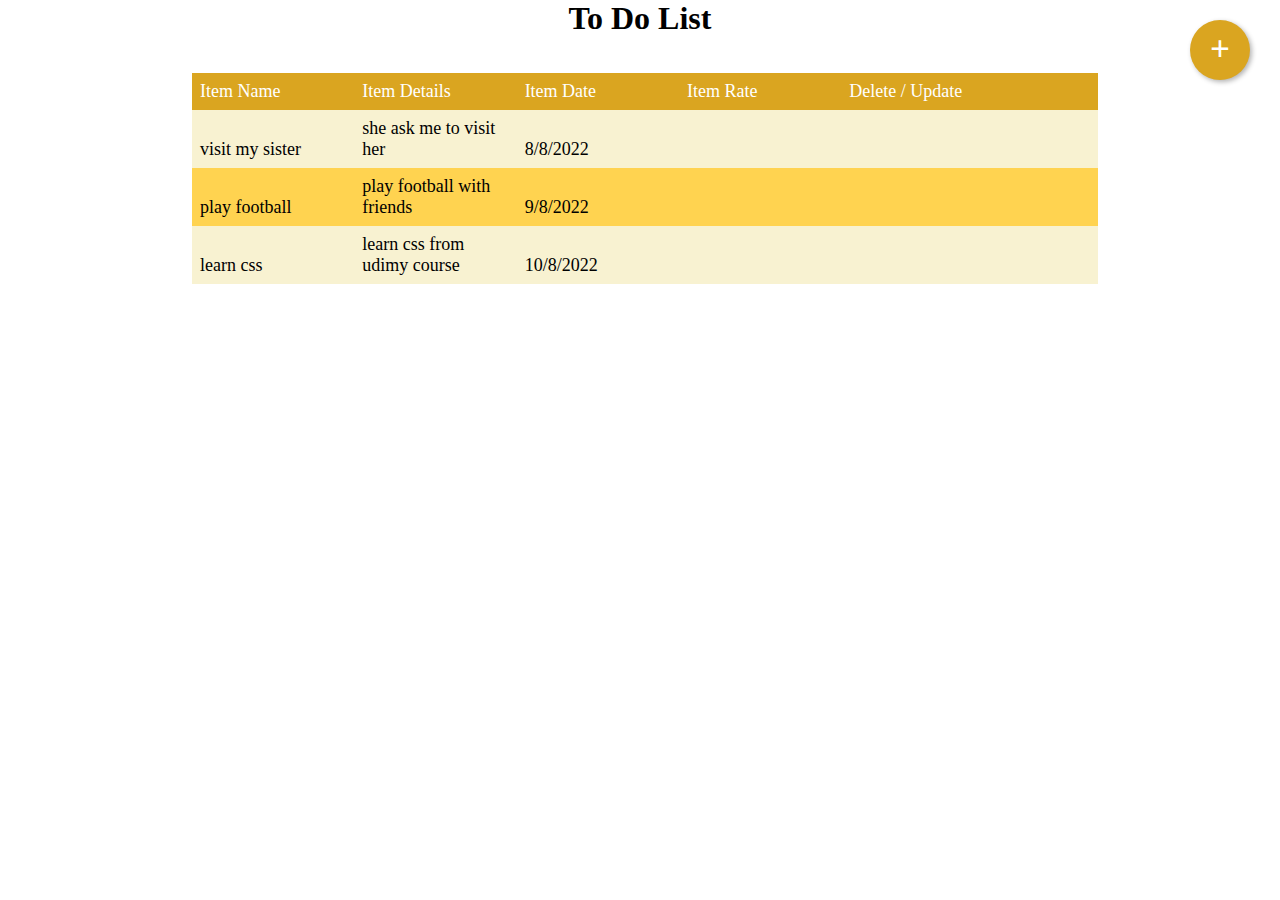
<file: index.html>
<!DOCTYPE html>
<html lang="en">

<head>
    <meta charset="UTF-8">
    <meta http-equiv="X-UA-Compatible" content="IE=edge">
    <meta name="viewport" content="width=device-width, initial-scale=1.0">
    <title>To Do List</title>
    <link rel="stylesheet" href="https://cdnjs.cloudflare.com/ajax/libs/font-awesome/6.1.2/css/all.min.css"
        integrity="sha512-1sCRPdkRXhBV2PBLUdRb4tMg1w2YPf37qatUFeS7zlBy7jJI8Lf4VHwWfZZfpXtYSLy85pkm9GaYVYMfw5BC1A=="
        crossorigin="anonymous" referrerpolicy="no-referrer" />
    <link rel="stylesheet" href="001-styles.css">
</head>

<body onload="startList()">

    <h1 align="center">To Do List</h1>
    <br><br>
    <div id="addNew" onclick="createItem();">+</div>

    <div class="itemsList">
        <div class="listHeader">
            <div class="itemName">
                Item Name
                &nbsp; <i class='fa-solid fa-angles-up'></i> &nbsp; <i class='fa-solid fa-angles-down'></i>
            </div>
            <div class="itemDetails">
                Item Details
                &nbsp; <i class='fa-solid fa-angles-up'></i> &nbsp; <i class='fa-solid fa-angles-down'></i>
            </div>
            <div class="itemDate">
                Item Date
                &nbsp; <i class='fa-solid fa-angles-up'></i> &nbsp; <i class='fa-solid fa-angles-down'></i>
            </div>
            <div class="itemRate">
                Item Rate
                &nbsp; <i class='fa-solid fa-angles-up'></i> &nbsp; <i class='fa-solid fa-angles-down'></i>
            </div>
            <div class="operations">Delete / Update</div>
        </div>
    </div>


    <!-- light screen -->
    <div id="lightScreen"></div>
    <!-- delete dialoug -->
    <div id="deleteDialoug">
        <h3>Do You want to Delete Item ?</h3>
        <h3 id="deleteItemName"></h3>
        <div id="deleteBts">
            <div id="yesDelete" onclick="yesDelete();">Yes</div>
            <div id="noDelete" onclick="noDelete();">No</div>
        </div>
    </div>

    <!-- create dialoug -->
    <div id="createDialoug">
        <h3 style="text-align: center;">Create New Item</h3>
        <div>
            <label for="">Item Name</label>
            <input type="text" id="itemName">
        </div>
        <div>
            <label for="">Item Details</label>
            <input type="text" id="itemDetails">
        </div>
        <div>
            <label for="">Item Date</label>
            <input type="date" id="itemDate">
        </div>
        <div>
            <label for="">Item Rate</label><br>
            <input type="radio" name="itemRate" value="1" checked><span>1</span>
            <input type="radio" name="itemRate" value="2"><span>2</span>
            <input type="radio" name="itemRate" value="3"><span>3</span>
            <input type="radio" name="itemRate" value="4"><span>4</span>
            <input type="radio" name="itemRate" value="5"><span>5</span>
        </div>

        <div id="newItemButtons">
            <div id="saveNew" onclick="saveNew();">Save New Item</div>
            <div id="cancelNew" onclick="cancelNew();">Cancel</div>
        </div>
    </div>

    <!-- star icon -->
    <div style="display: none;">
        <div id="starRate">
            <i class="fa-solid fa-star"></i>
        </div>
    </div>


    <script>
        var items = [
            {
                itemName: "visit my sister",
                itemDetails: "she ask me to visit her",
                itemDate: "8/8/2022",
                itemRate: "4"
            },
            {
                itemName: "play football",
                itemDetails: "play football with friends",
                itemDate: "9/8/2022",
                itemRate: "2"
            },
            {
                itemName: "learn css",
                itemDetails: "learn css from udimy course",
                itemDate: "10/8/2022",
                itemRate: "3"
            },
        ];

        function startList() {
            items.forEach(function (element, index) {
                var oneRow = document.querySelector(".listHeader");
                var newRow = oneRow.cloneNode(true);
                newRow.querySelector(".itemName").innerText = element.itemName;
                newRow.querySelector(".itemDetails").innerText = element.itemDetails;
                newRow.querySelector(".itemDate").innerText = element.itemDate;

                newRow.querySelector(".itemRate").innerText = "";
                var oneStar = document.querySelector("#starRate").cloneNode(true);
                for (var i = 0; i < parseInt(element.itemRate); i++) {
                    newRow.querySelector(".itemRate").innerHTML += oneStar.innerHTML;
                }

                newRow.querySelector(".operations").innerHTML = "";
                newRow.querySelector(".operations").innerHTML = "<i onclick='deleteItem(this);' class='fa-solid fa-trash-can'></i> &nbsp; <i class='fa-solid fa-pen-to-square'></i>  &nbsp; <i class='fa-solid fa-angles-up'></i> &nbsp; <i class='fa-solid fa-angles-down'></i>";

                document.querySelector(".itemsList").appendChild(newRow);

            });
        };

        /* ******************** delete operation *************************************** */
        var deletedRow;

        function deleteItem(deleteIcon) {
            document.querySelector("#lightScreen").style.display = "block";
            document.querySelector("#deleteDialoug").style.display = "block";

            var deleteItemName = deleteIcon.parentNode.parentNode.querySelector(".itemName").innerText;
            document.querySelector("#deleteItemName").innerHTML = deleteItemName;

            deletedRow = deleteIcon.parentNode.parentNode;
        }
        function noDelete() {
            document.querySelector("#lightScreen").style.display = "none";
            document.querySelector("#deleteDialoug").style.display = "none";
        }
        function yesDelete() {
            deletedRow.remove();
            noDelete();
        }

        /* *****************  create item ********************************************** */
        function createItem() {
            document.querySelector("#lightScreen").style.display = "block";
            document.querySelector("#createDialoug").style.display = "block";
        }
        function cancelNew() {
            document.querySelector("#lightScreen").style.display = "none";
            document.querySelector("#createDialoug").style.display = "none";
        }
        function saveNew() {
            var itemName = document.querySelector("#itemName").value;
            var itemDetails = document.querySelector("#itemDetails").value;
            var itemDate = document.querySelector("#itemDate").value;
            var itemRate = document.querySelector("input[name='itemRate']:checked").value;

            var oneRow = document.querySelector(".listHeader");
            var newRow = oneRow.cloneNode(true);
            newRow.querySelector(".itemName").innerText = itemName;
            newRow.querySelector(".itemDetails").innerText = itemDetails;
            newRow.querySelector(".itemDate").innerText = itemDate;

            newRow.querySelector(".itemRate").innerText = "";
            var oneStar = document.querySelector("#starRate").cloneNode(true);
            for (var i = 0; i < parseInt(itemRate); i++) {
                newRow.querySelector(".itemRate").innerHTML += oneStar.innerHTML;
            }

            newRow.querySelector(".operations").innerHTML = "";
            newRow.querySelector(".operations").innerHTML = "<i onclick='deleteItem(this);' class='fa-solid fa-trash-can'></i> &nbsp; <i class='fa-solid fa-pen-to-square'></i>  &nbsp; <i class='fa-solid fa-angles-up'></i> &nbsp; <i class='fa-solid fa-angles-down'></i>";

            document.querySelector(".itemsList").appendChild(newRow);

            cancelNew();
        }
    </script>
</body>

</html>
</file>
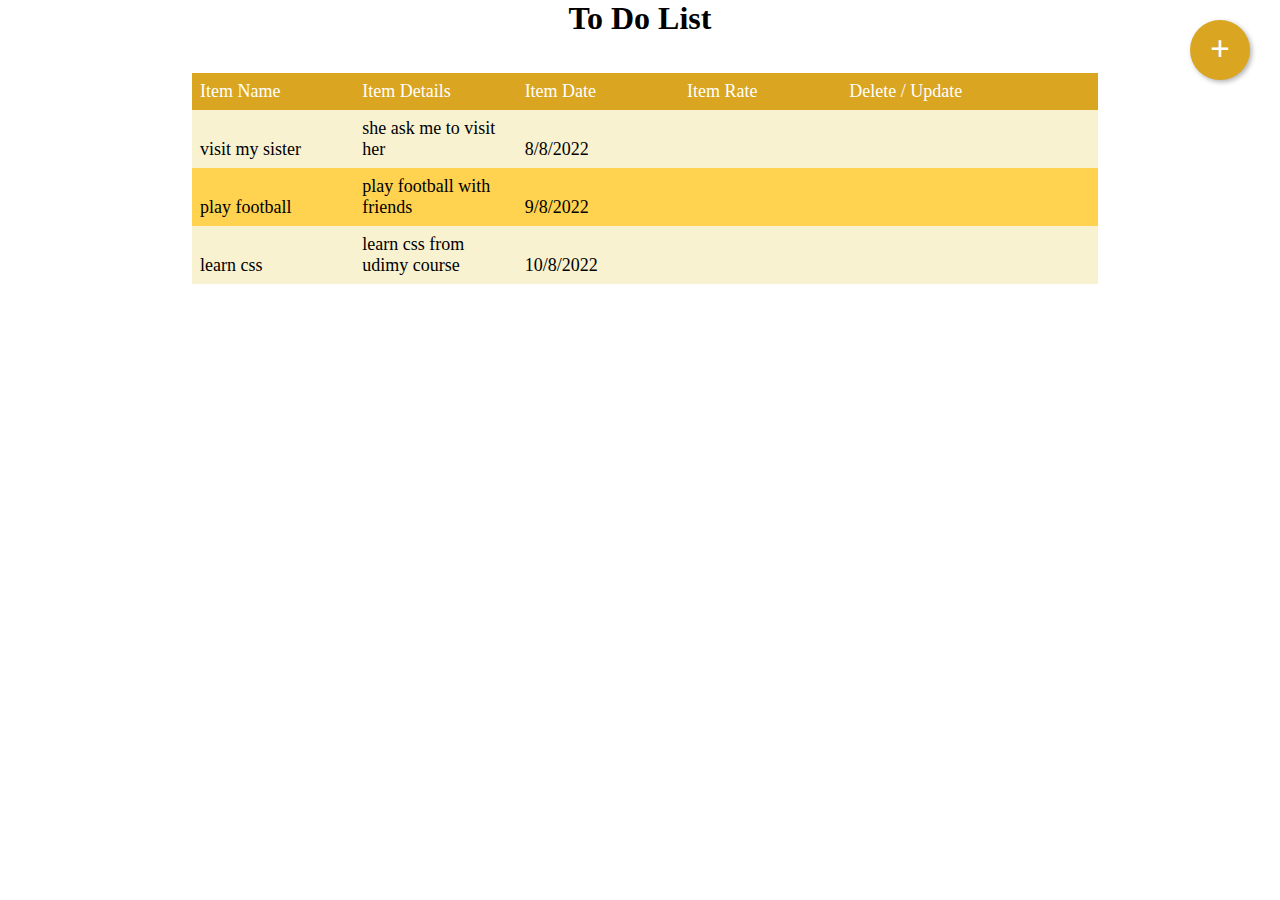
<file: 001-to-do-list.html>
<!DOCTYPE html>
<html lang="en">

<head>
    <meta charset="UTF-8">
    <meta http-equiv="X-UA-Compatible" content="IE=edge">
    <meta name="viewport" content="width=device-width, initial-scale=1.0">
    <title>To Do List</title>
    <link rel="stylesheet" href="https://cdnjs.cloudflare.com/ajax/libs/font-awesome/6.1.2/css/all.min.css"
        integrity="sha512-1sCRPdkRXhBV2PBLUdRb4tMg1w2YPf37qatUFeS7zlBy7jJI8Lf4VHwWfZZfpXtYSLy85pkm9GaYVYMfw5BC1A=="
        crossorigin="anonymous" referrerpolicy="no-referrer" />
    <link rel="stylesheet" href="/001-styles.css">
</head>

<body onload="startList()">

    <h1 align="center">To Do List</h1>
    <br><br>
    <div id="addNew" onclick="createItem();">+</div>

    <div class="itemsList">
        <div class="listHeader">
            <div class="itemName">
                Item Name
                &nbsp; <i class='fa-solid fa-angles-up'></i> &nbsp; <i class='fa-solid fa-angles-down'></i>
            </div>
            <div class="itemDetails">
                Item Details
                &nbsp; <i class='fa-solid fa-angles-up'></i> &nbsp; <i class='fa-solid fa-angles-down'></i>
            </div>
            <div class="itemDate">
                Item Date
                &nbsp; <i class='fa-solid fa-angles-up'></i> &nbsp; <i class='fa-solid fa-angles-down'></i>
            </div>
            <div class="itemRate">
                Item Rate
                &nbsp; <i class='fa-solid fa-angles-up'></i> &nbsp; <i class='fa-solid fa-angles-down'></i>
            </div>
            <div class="operations">Delete / Update</div>
        </div>
    </div>


    <!-- light screen -->
    <div id="lightScreen"></div>
    <!-- delete dialoug -->
    <div id="deleteDialoug">
        <h3>Do You want to Delete Item ?</h3>
        <h3 id="deleteItemName"></h3>
        <div id="deleteBts">
            <div id="yesDelete" onclick="yesDelete();">Yes</div>
            <div id="noDelete" onclick="noDelete();">No</div>
        </div>
    </div>

    <!-- create dialoug -->
    <div id="createDialoug">
        <h3 style="text-align: center;">Create New Item</h3>
        <div>
            <label for="">Item Name</label>
            <input type="text" id="itemName">
        </div>
        <div>
            <label for="">Item Details</label>
            <input type="text" id="itemDetails">
        </div>
        <div>
            <label for="">Item Date</label>
            <input type="date" id="itemDate">
        </div>
        <div>
            <label for="">Item Rate</label><br>
            <input type="radio" name="itemRate" value="1" checked><span>1</span>
            <input type="radio" name="itemRate" value="2"><span>2</span>
            <input type="radio" name="itemRate" value="3"><span>3</span>
            <input type="radio" name="itemRate" value="4"><span>4</span>
            <input type="radio" name="itemRate" value="5"><span>5</span>
        </div>

        <div id="newItemButtons">
            <div id="saveNew" onclick="saveNew();">Save New Item</div>
            <div id="cancelNew" onclick="cancelNew();">Cancel</div>
        </div>
    </div>

    <!-- star icon -->
    <div style="display: none;">
        <div id="starRate">
            <i class="fa-solid fa-star"></i>
        </div>
    </div>


    <script>
        var items = [
            {
                itemName: "visit my sister",
                itemDetails: "she ask me to visit her",
                itemDate: "8/8/2022",
                itemRate: "4"
            },
            {
                itemName: "play football",
                itemDetails: "play football with friends",
                itemDate: "9/8/2022",
                itemRate: "2"
            },
            {
                itemName: "learn css",
                itemDetails: "learn css from udimy course",
                itemDate: "10/8/2022",
                itemRate: "3"
            },
        ];

        function startList() {
            items.forEach(function (element, index) {
                var oneRow = document.querySelector(".listHeader");
                var newRow = oneRow.cloneNode(true);
                newRow.querySelector(".itemName").innerText = element.itemName;
                newRow.querySelector(".itemDetails").innerText = element.itemDetails;
                newRow.querySelector(".itemDate").innerText = element.itemDate;

                newRow.querySelector(".itemRate").innerText = "";
                var oneStar = document.querySelector("#starRate").cloneNode(true);
                for (var i = 0; i < parseInt(element.itemRate); i++) {
                    newRow.querySelector(".itemRate").innerHTML += oneStar.innerHTML;
                }

                newRow.querySelector(".operations").innerHTML = "";
                newRow.querySelector(".operations").innerHTML = "<i onclick='deleteItem(this);' class='fa-solid fa-trash-can'></i> &nbsp; <i class='fa-solid fa-pen-to-square'></i>  &nbsp; <i class='fa-solid fa-angles-up'></i> &nbsp; <i class='fa-solid fa-angles-down'></i>";

                document.querySelector(".itemsList").appendChild(newRow);

            });
        };

        /* ******************** delete operation *************************************** */
        var deletedRow;

        function deleteItem(deleteIcon) {
            document.querySelector("#lightScreen").style.display = "block";
            document.querySelector("#deleteDialoug").style.display = "block";

            var deleteItemName = deleteIcon.parentNode.parentNode.querySelector(".itemName").innerText;
            document.querySelector("#deleteItemName").innerHTML = deleteItemName;

            deletedRow = deleteIcon.parentNode.parentNode;
        }
        function noDelete() {
            document.querySelector("#lightScreen").style.display = "none";
            document.querySelector("#deleteDialoug").style.display = "none";
        }
        function yesDelete() {
            deletedRow.remove();
            noDelete();
        }

        /* *****************  create item ********************************************** */
        function createItem() {
            document.querySelector("#lightScreen").style.display = "block";
            document.querySelector("#createDialoug").style.display = "block";
        }
        function cancelNew() {
            document.querySelector("#lightScreen").style.display = "none";
            document.querySelector("#createDialoug").style.display = "none";
        }
        function saveNew() {
            var itemName = document.querySelector("#itemName").value;
            var itemDetails = document.querySelector("#itemDetails").value;
            var itemDate = document.querySelector("#itemDate").value;
            var itemRate = document.querySelector("input[name='itemRate']:checked").value;

            var oneRow = document.querySelector(".listHeader");
            var newRow = oneRow.cloneNode(true);
            newRow.querySelector(".itemName").innerText = itemName;
            newRow.querySelector(".itemDetails").innerText = itemDetails;
            newRow.querySelector(".itemDate").innerText = itemDate;

            newRow.querySelector(".itemRate").innerText = "";
            var oneStar = document.querySelector("#starRate").cloneNode(true);
            for (var i = 0; i < parseInt(itemRate); i++) {
                newRow.querySelector(".itemRate").innerHTML += oneStar.innerHTML;
            }

            newRow.querySelector(".operations").innerHTML = "";
            newRow.querySelector(".operations").innerHTML = "<i onclick='deleteItem(this);' class='fa-solid fa-trash-can'></i> &nbsp; <i class='fa-solid fa-pen-to-square'></i>  &nbsp; <i class='fa-solid fa-angles-up'></i> &nbsp; <i class='fa-solid fa-angles-down'></i>";

            document.querySelector(".itemsList").appendChild(newRow);

            cancelNew();
        }
    </script>
</body>

</html>
</file>
<file: 001-styles.css>
* {
    margin: 0;
    padding: 0;
}

body {
    padding: 0 15%;
}

#addNew {
    cursor: pointer;
    position: absolute;
    top: 20px;
    right: 30px;
    padding-top: 10px;
    width: 60px;
    height: 50px;
    font-size: 35px;
    text-align: center;
    font-weight: bold;
    color: white;
    border-radius: 50%;
    background-color: goldenrod;
    box-shadow: 2px 2px 5px rgba(0, 0, 0, 0.3);
}

.listHeader {
    /* display: flex;
    justify-content: space-between; */
    width: 100%;
    margin: 0 auto;
    background-color: rgb(255, 211, 80);
    padding: 5px;
}

.listHeader:nth-child(even) {
    background-color: rgb(248, 242, 209);
}

.listHeader:first-child {
    background-color: goldenrod;
    color: white;
}

.listHeader div {
    display: inline-block;
    width: 17%;
    padding: 3px;
    font-size: 18px;
}

#starRate {
    font-size: 36px;
    color: red;
    display: inline-block;
}

.fa-solid {
    cursor: pointer;
}

/* lightScreen */
#lightScreen {
    display: none;
    position: fixed;
    top: 0;
    left: 0;
    width: 100%;
    height: 100%;
    background-color: rgba(150, 150, 150, 0.7);
}

/* deleteDialoug */
#deleteDialoug {
    display: none;
    position: fixed;
    top: 25%;
    left: 50%;
    transform: translateX(-50%);
    width: 30%;
    height: 30%;
    padding: 30px;
    background-color: rgb(182, 152, 0);
    border-radius: 32px;
    border: white solid thick;
    box-shadow: 10px 10px 5px rgba(0, 0, 0, 0.3);
}

#deleteBts {
    display: flex;
    justify-content: space-between;
    margin-top: 10%;
}

#yesDelete,
#noDelete {
    cursor: pointer;
    width: 40%;
    height: 50px;
    padding-top: 24px;
    font-size: 24px;
    text-align: center;
    font-weight: bold;
    color: white;
    border-radius: 16px;
    background-color: goldenrod;
    box-shadow: 2px 2px 5px rgba(0, 0, 0, 0.3);
}

#deleteItemName {
    text-align: center;
    font-size: 24px;
    color: white;
    margin-top: 30px;
}

/* ****** createDialoug ********* */
#createDialoug {
    display: none;
    position: fixed;
    top: 15%;
    left: 50%;
    transform: translateX(-50%);
    width: 50%;
    height: 60%;
    padding: 30px;
    background-color: rgb(182, 152, 0);
    border-radius: 32px;
    border: white solid thick;
    box-shadow: 10px 10px 5px rgba(0, 0, 0, 0.3);
}
#createDialoug h3 {
    padding: 15px;
    color: white;
    font-size: 24px;
}
#createDialoug>div {
    margin: 20px 5px;
}

#createDialoug input {
    font-size: 20px;
    background-color: rgb(255, 239, 146);
    padding: 3px;
    margin-left: 10px;
    border-radius: 8px;
}
#createDialoug input[type='radio'] {
    width: 25px;
    height: 25px;
    margin: 15px;
}

#createDialoug label, #createDialoug span {
    color: white;
    font-size: 20px;
}

#newItemButtons {
    display: flex;
    justify-content: space-between;
    margin-top: 10%;
}

#saveNew,
#cancelNew {
    cursor: pointer;
    width: 40%;
    height: 50px;
    padding-top: 24px;
    font-size: 24px;
    text-align: center;
    font-weight: bold;
    color: white;
    border-radius: 16px;
    background-color: goldenrod;
    box-shadow: 2px 2px 5px rgba(0, 0, 0, 0.3);
}
</file>
